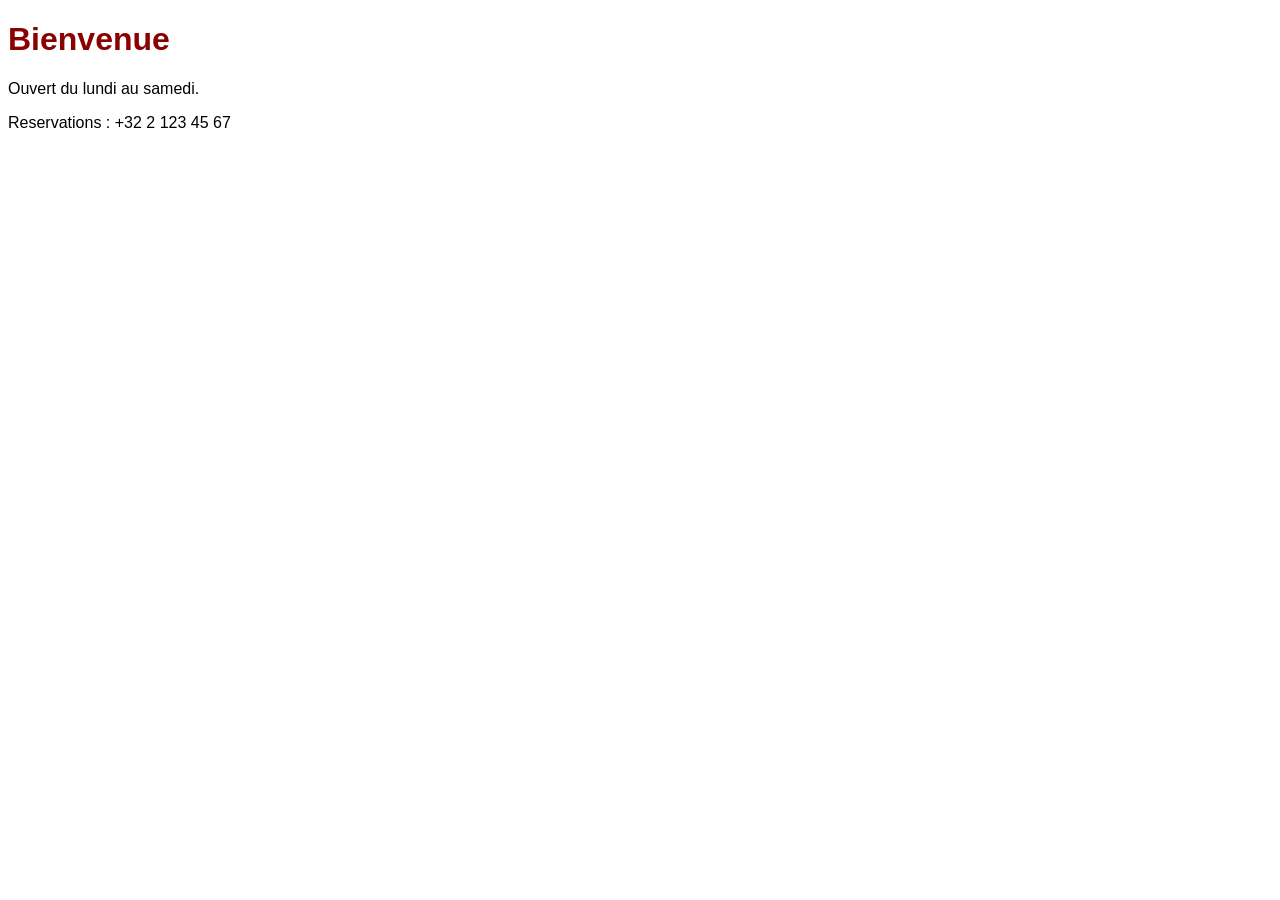
<file: index.html>
<!DOCTYPE html>
<html>
<head>
  <title>Le Git Gourmand - Restaurant</title>
  <link rel="stylesheet" href="style.css">
</head>
<body>
  <h1>Bienvenue</h1>
  <p>Ouvert du lundi au samedi.</p>
  <p>Reservations : +32 2 123 45 67</p>
</body>
</html>
</file>
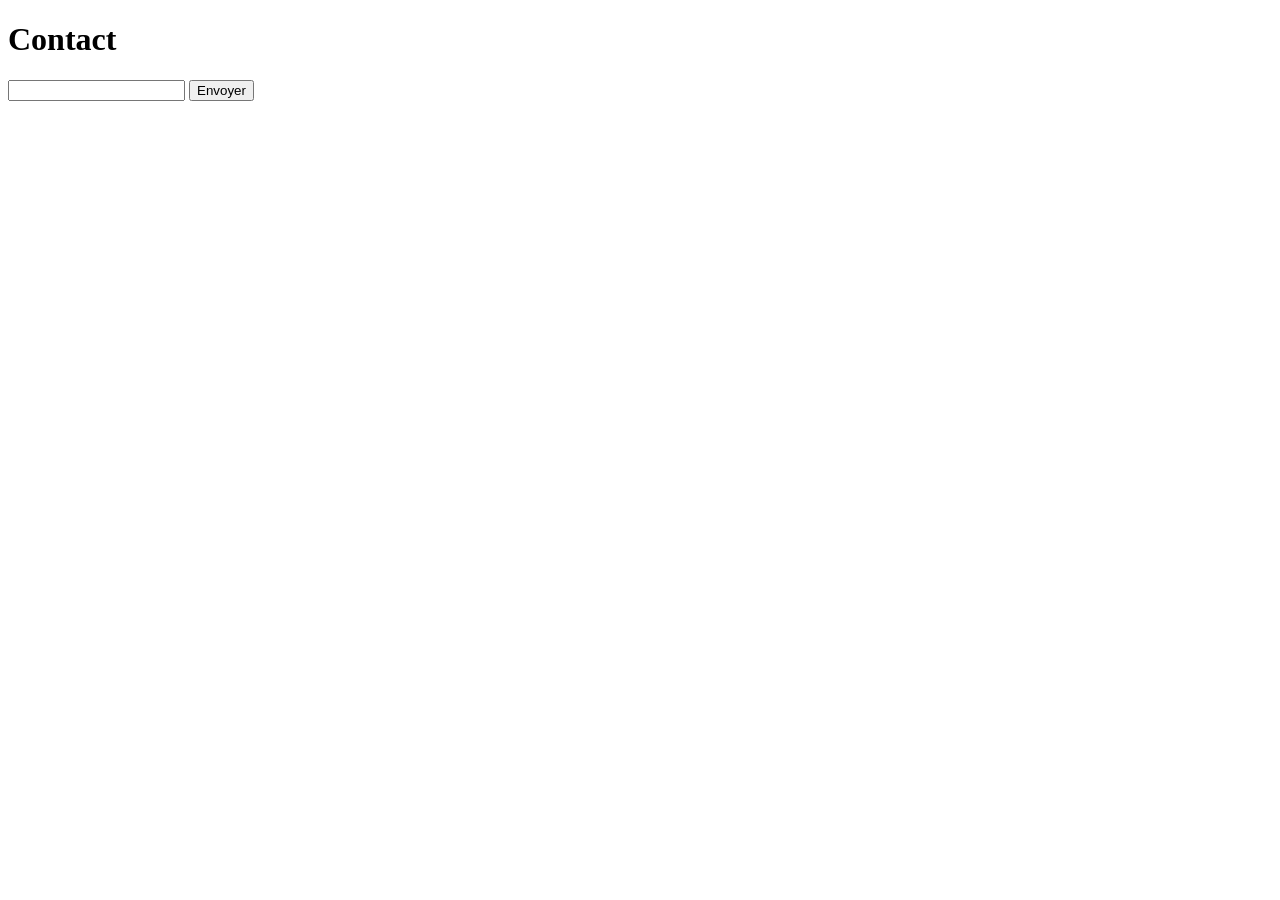
<file: contact.html>
<!DOCTYPE html>
<html lang="fr">
<head><title>Contact</title></head>
<body>
  <h1>Contact</h1>
  <!-- Formulaire securise : input valide cote serveur -->
  <form action="/contact" method="post">
    <input type="text" name="name" maxlength="100">
    <button type="submit">Envoyer</button>
  </form>
</body>
</html>
</file>
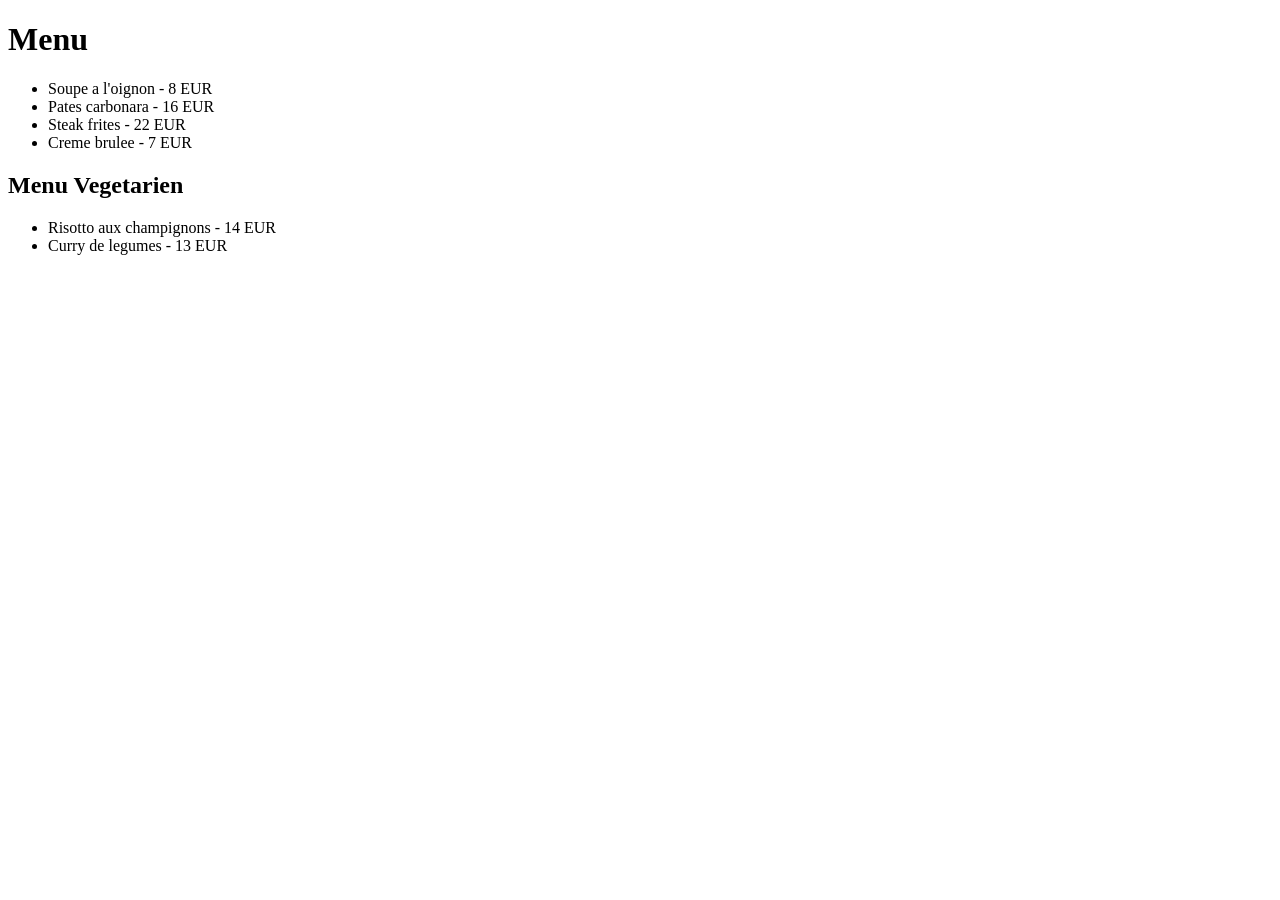
<file: menu.html>
<!DOCTYPE html>
<html lang="fr">
<head><title>Menu</title></head>
<body>
  <h1>Menu</h1>
  <ul>
    <li>Soupe a l'oignon - 8 EUR</li>
    <li>Pates carbonara - 16 EUR</li>
    <li>Steak frites - 22 EUR</li>
    <li>Creme brulee - 7 EUR</li>
  </ul>
  <h2>Menu Vegetarien</h2>
  <ul>
    <li>Risotto aux champignons - 14 EUR</li>
    <li>Curry de legumes - 13 EUR</li>
  </ul>
</body>
</html>
</file>
<file: style.css>
body { font-family: sans-serif; }
h1 { color: darkred; }
</file>
